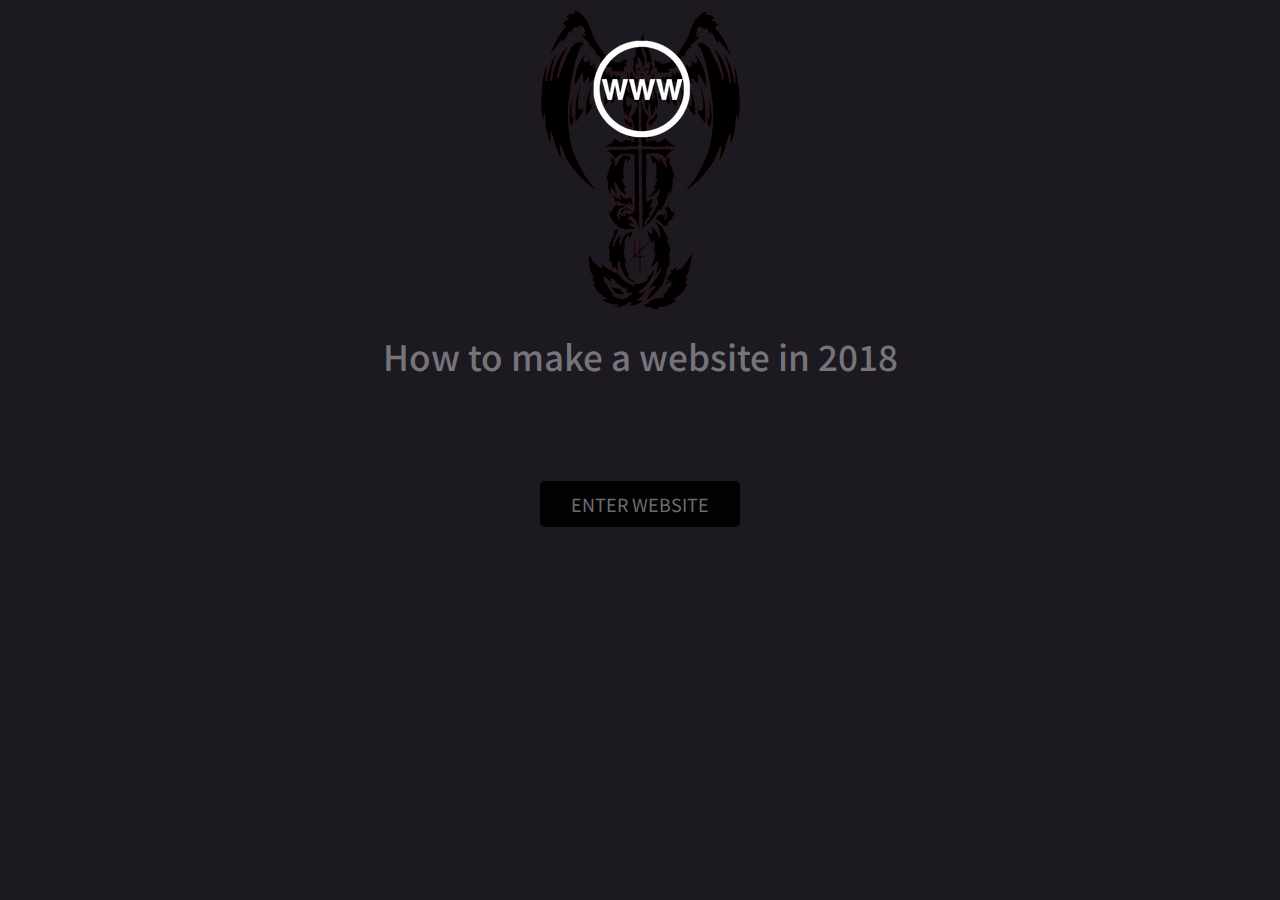
<file: index.html>
<!DOCTYPE html>
<html lang="en">
  <head>
    <meta charset="utf-8"/>
    <title>WebSite Making 2018</title>
    <link rel="stylesheet" type="text/css" href="assets/css/main.css"/>
		<meta name="viewport" content="width=device-width, initial-scale=1.0"/>
		<meta name="keywords" content="website, 2018, make, tutorial"/>
		<meta name="description" content="How to make a website in 2018."/>
		<meta name="author" content="Nikola Nedeljkovic"/>
		<meta name="copyright" content="RarOks 1008 Entertainment @ 2018"/>
		<meta name="abstract" content="Website Maker 2018"/>
		<meta name="robots" content="index,follow"/>
		<link rel="shortcut icon" href="favicon.ico"/>
  </head>
  <body>
    <div class="section_holder">
      <div class="logo_holder"></div>
      <h1 class="heading">How to make a website in 2018</h1>
      <input type="button" id="enter_website" value="Enter Website"/>
    </div>
    <script type="text/javascript" src="assets/js/main.js"></script>
  </body>
</html>
</file>
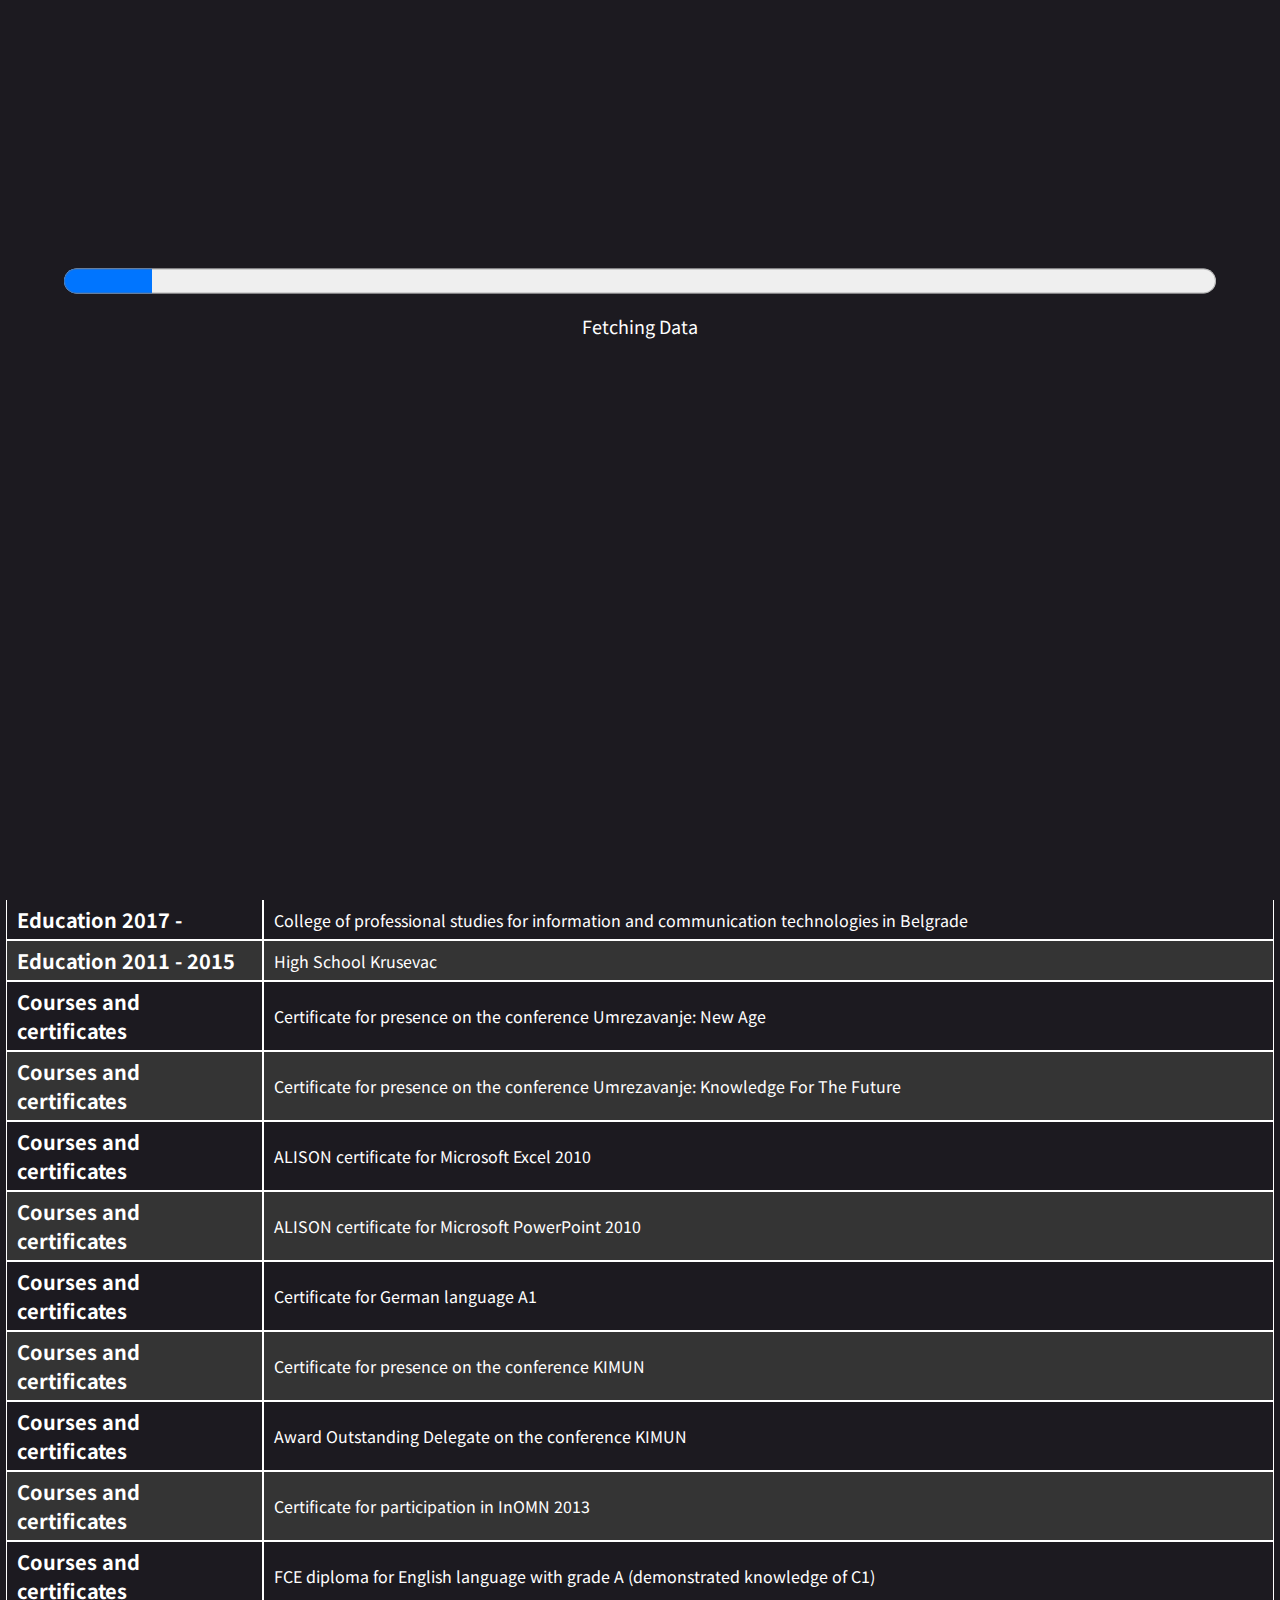
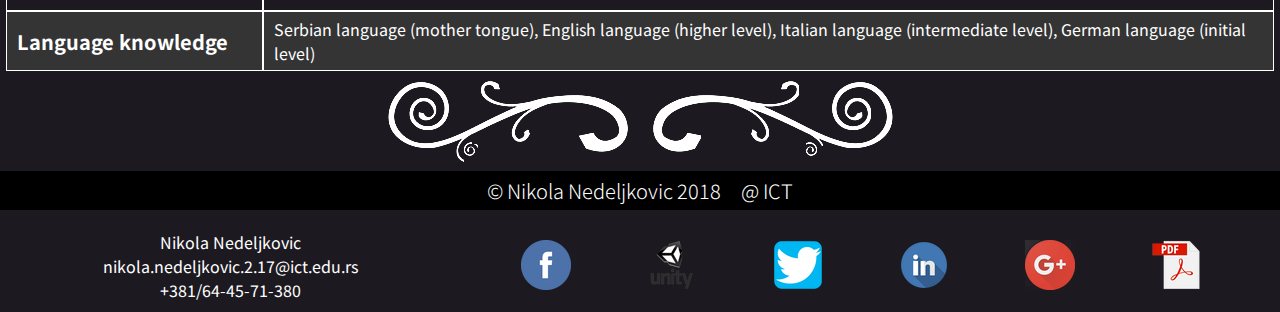
<file: pages/author.html>
<!DOCTYPE html>
<html lang="en">
  <head>
    <meta charset="utf-8"/>
    <title>Author - WebSite Making 2018</title>
    <link rel="stylesheet" type="text/css" href="../assets/css/style.css"/>
		<meta name="viewport" content="width=device-width, initial-scale=1.0"/>
		<meta name="keywords" content="website, make, author"/>
		<meta name="description" content="How to make a website in 2018. Author of this awesome website."/>
		<meta name="author" content="Nikola Nedeljkovic"/>
		<meta name="copyright" content="RarOks 1008 Entertainment @ 2018"/>
		<meta name="abstract" content="Author - Website Maker 2018"/>
		<meta name="robots" content="index,follow"/>
		<link rel="shortcut icon" href="../favicon.ico"/>
  </head>
  <body>
    <div class="nav-holder">
      <div class="logo-50h"></div>
      <nav>
        <ul>
          <li>
            <a href="main.html">Main Menu</a>
            <ul class="fall_down">
              <li><a href="main.html#1">Welcome Screen</a></li>
              <li><a href="main.html#2">Image Carousel</a></li>
              <li><a href="main.html#3">Text Animations</a></li>
              <li><a href="main.html#4">Complex sign-up</a></li>
              <li><a href="main.html#5">User preferences</a></li>
              <li><a href="main.html#6">Footer</a></li>
            </ul>
          </li>
          <li>
            <a href="author.html">Author</a>
            <ul class="fall_down">
              <li><a href="author.html#1">About Author</a></li>
              <li><a href="author.html#2">Author CV</a></li>
              <li><a href="author.html#3">Footer</a></li>
            </ul>
          </li>
        </ul>
      </nav>
    </div>
    <div class="main">
      <a id="1"></a>
      <div class="about_author">
        <h1>Author</h1>
        <h2>Nikola Nedejkovic 2/17</h2>
        <p></p>
      </div>
      <div class="separator"></div>
      <a id="2"></a>
      <div class="author_cv">
      </div>
      <div class="separator"></div>
    </div>
    <a id="3"></a>
    <div class="footer">
      <div class="copyright">
        <p>&copy; Nikola Nedeljkovic 2018 &nbsp;&nbsp;&nbsp; @ ICT</p>
      </div>
      <div class="contact">
        <div class="info">
          <p>Nikola Nedeljkovic</p>
          <p>nikola.nedeljkovic.2.17&#64;ict.edu.rs</p>
          <p>+381/64-45-71-380</p>
        </div>
        <div class="social_media">
          <ul id="dynamic"></ul>
        </div>
      </div>
    </div>
    <script type="text/javascript" src="../assets/js/3rd/jquery-3.3.1.min.js"></script>
    <script type="text/javascript" src="../assets/js/3rd/jquery.smooth-scroll.js"></script>
    <script type="text/javascript" src="../assets/js/author_controller.js"></script>
  </body>
</html>
</file>
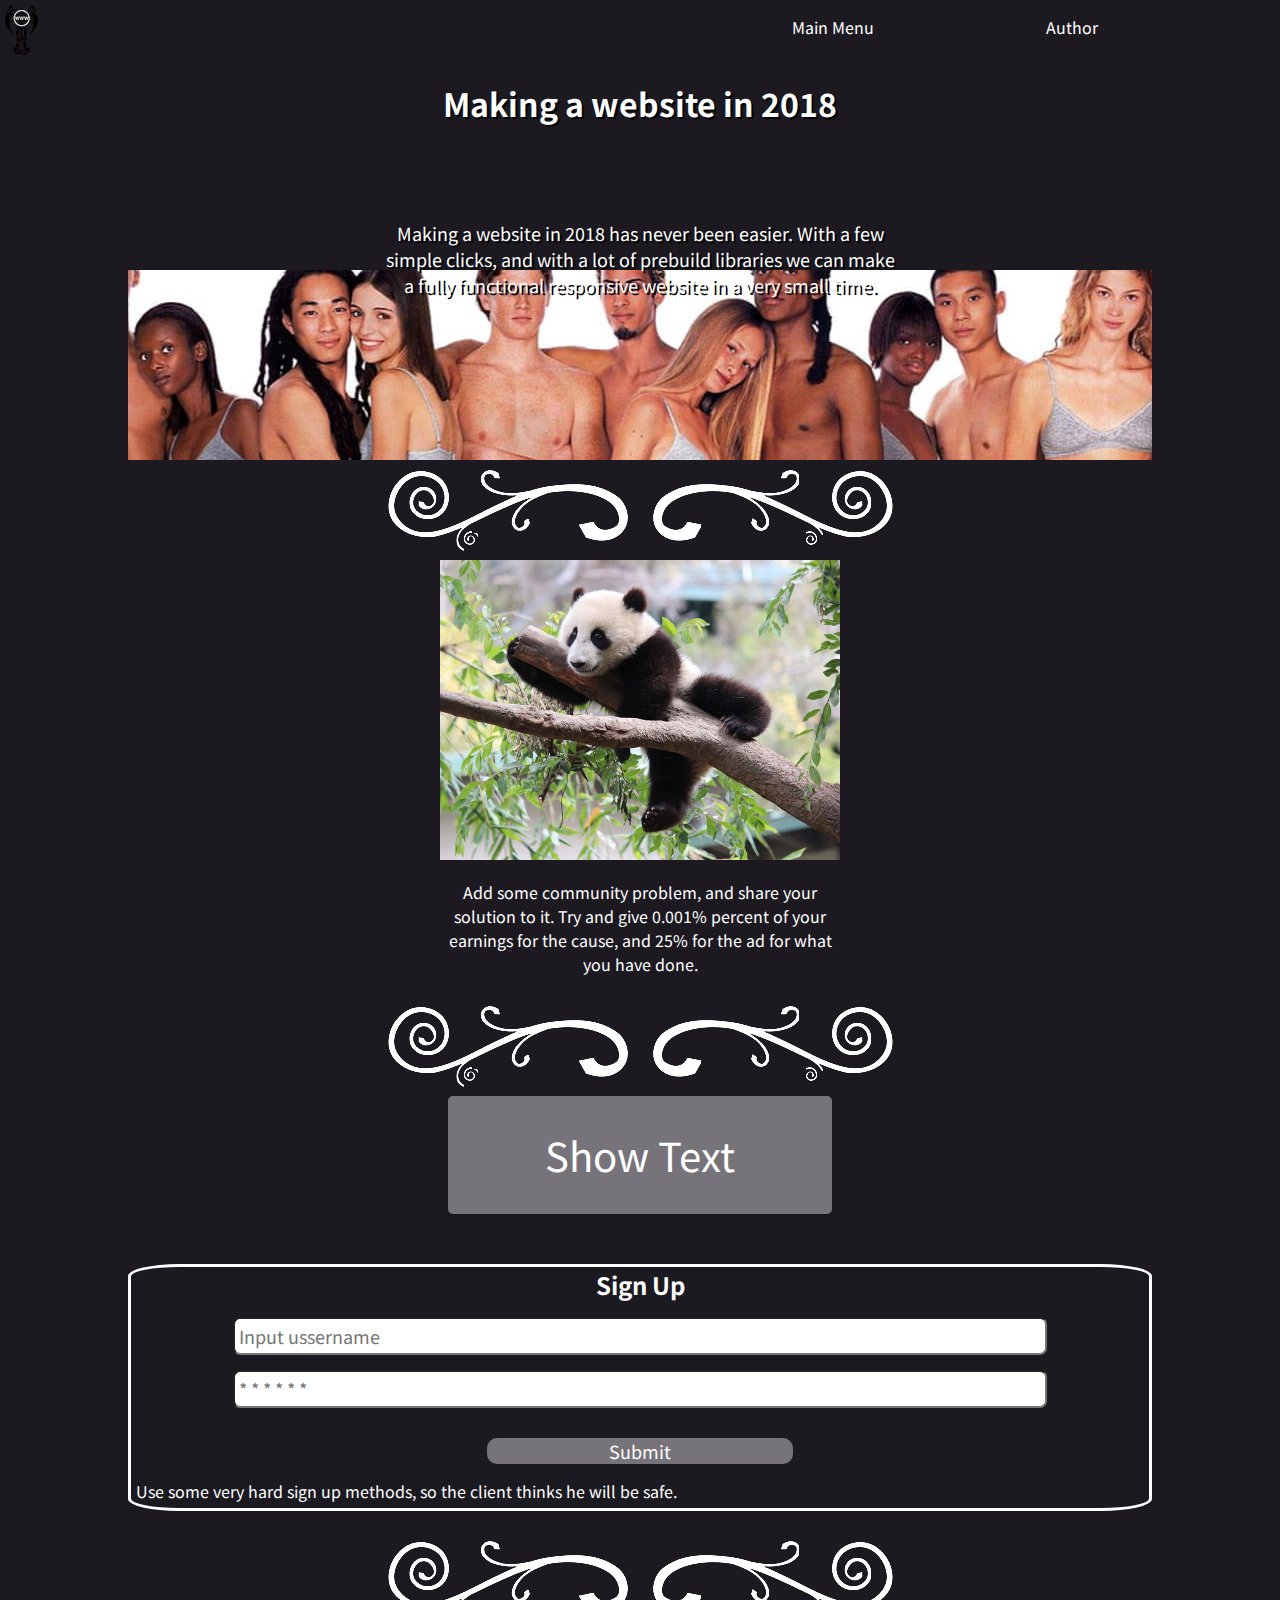
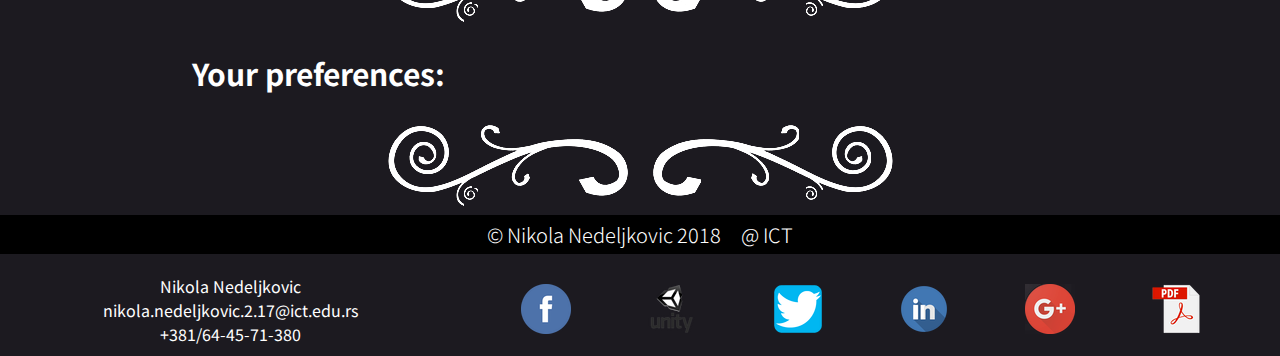
<file: pages/main.html>
<!DOCTYPE html>
<html lang="en">
  <head>
    <meta charset="utf-8"/>
    <title>How to - WebSite Making 2018</title>
    <link rel="stylesheet" type="text/css" href="../assets/css/style.css"/>
		<meta name="viewport" content="width=device-width, initial-scale=1.0"/>
		<meta name="keywords" content="main, images, make, javascript"/>
		<meta name="description" content="How to make a website in 2018. Main page with all examples."/>
		<meta name="author" content="Nikola Nedeljkovic"/>
		<meta name="copyright" content="RarOks 1008 Entertainment @ 2018"/>
		<meta name="abstract" content="How To - Website Maker 2018"/>
		<meta name="robots" content="index,follow"/>
		<link rel="shortcut icon" href="../favicon.ico"/>
  </head>
  <body>
    <div class="nav-holder">
      <div class="logo-50h"></div>
      <nav>
        <ul>
          <li>
            <a href="main.html">Main Menu</a>
            <ul class="fall_down">
              <li><a href="main.html#1">Welcome Screen</a></li>
              <li><a href="main.html#2">Image Carousel</a></li>
              <li><a href="main.html#3">Text Animations</a></li>
              <li><a href="main.html#4">Complex sign-up</a></li>
              <li><a href="main.html#5">User preferences</a></li>
              <li><a href="main.html#6">Footer</a></li>
            </ul>
          </li>
          <li>
            <a href="author.html">Author</a>
            <ul class="fall_down">
              <li><a href="author.html#1">About Author</a></li>
              <li><a href="author.html#2">Author CV</a></li>
              <li><a href="author.html#3">Footer</a></li>
            </ul>
          </li>
        </ul>
      </nav>
    </div>
    <div class="main">
      <a id="1"></a>
      <div class="welcome_screen">
        <h1>Making a website in 2018</h1>
        <p>Making a website in 2018 has never been easier. With a few simple clicks, and with a lot of prebuild libraries we can make a fully functional responsive website in a very small time.</p>
      </div>
      <a id="2"></a>
      <div class="separator"></div>
      <div class="carousel">
        <img src="../assets/images/carousel-images/panda.jpeg" alt="Panda" class="carousel_image active_image" width="400px" height="300px"/>
        <img src="../assets/images/carousel-images/seal.jpg" alt="Seal" class="carousel_image" width="400px" height="300px"/>
        <img src="../assets/images/carousel-images/turtle.jpg" alt="Turtle" class="carousel_image" width="400px" height="300px"/>
        <img src="../assets/images/carousel-images/panda_endanger.jpg" alt="Reason panda is endangered" class="carousel_image" width="400px" height="300px"/>
        <img src="../assets/images/carousel-images/seal_wire.jpg" alt="Reason seals are endangered" class="carousel_image" width="400px" height="300px"/>
        <img src="../assets/images/carousel-images/turtle_plastic.jpg" alt="Reason turtles are endangered" class="carousel_image" width="400px" height="300px"/>
      </div>
      <p class="carousel_text">Add some community problem, and share your solution to it. Try and give 0.001% percent of your earnings for the cause, and 25% for the ad for what you have done.</p>
      <a id="3"></a>
      <div class="separator"></div>
      <div class="text_animation">
        <input type="button" id="animation_button" value="Show Text" class="animation_starter"/>
        <p class="text_animation_holder"></p>
      </div>
      <a id="4"></a>
      <div class="complex_sign_up">
          <h2 class="sign_up_head">Sign Up</h2>
          <input type="text" name="complex_username" placeholder="Input ussername" id="complex_username_check" class="complex_input_button"/>
          <input type="password" name="complex_password" placeholder="* * * * * *" id="complex_password_check" class="complex_input_button"/>
          <p class="complex_warning"></p>
          <input type="button" value="Submit" id="complex_button_submit" class="complex_submit_button"/>
          <p class="sign_up_recomendation">Use some very hard sign up methods, so the client thinks he will be safe.</p>
      </div>
      <div class="separator"></div>
      <a id="5"></a>
      <div class="user_preferences">
          <h2 class="preferences_head">Your previous preferenes:</h2>
      </div>
      <div class="separator"></div>
    </div>
    <a id="6"></a>
    <div class="footer">
      <div class="copyright">
        <p>&copy; Nikola Nedeljkovic 2018 &nbsp;&nbsp;&nbsp; @ ICT</p>
      </div>
      <div class="contact">
        <div class="info">
          <p>Nikola Nedeljkovic</p>
          <p>nikola.nedeljkovic.2.17&#64;ict.edu.rs</p>
          <p>+381/64-45-71-380</p>
        </div>
        <div class="social_media">
          <ul id="dynamic"></ul>
        </div>
      </div>
    </div>
    <script type="text/javascript" src="../assets/js/3rd/jquery-3.3.1.min.js"></script>
    <script type="text/javascript" src="../assets/js/3rd/jquery.smooth-scroll.js"></script>
    <script type="text/javascript" src="../assets/js/main_controller.js"></script>
  </body>
</html>
</file>
<file: assets/css/main.css>
@import url('https://fonts.googleapis.com/css?family=Noto+Sans+SC');
* {
  margin: 0px;
  padding: 0px;
  box-sizing: border-box;
  font-family: 'Noto Sans SC', sans-serif;
}
body {
  background-color: #1C1A20;
}
.section_holder {
  display: flex;
  flex-direction: column;
  align-items: center;
}

/* Starting section */
.section_holder .logo_holder {
  margin-top: 10px;
  position: relative;
  top: 0;
  transition: top 5s;
  background-image: url(../images/logo.png);
  width: 50%;
  height: 300px;
  background-repeat: no-repeat;
  background-position: center center;
}
.section_holder .heading {
  position: relative;
  top: 0;
  transition: top 5s;
  font-size: 35px;
  font-weight: 500;
  color: #76747A;
  margin-top: 20px;
  text-align: center;
}
.section_holder #enter_website {
  position: relative;
  top: 0;
  transition: top 5s;
  width: 200px;
  padding: 10px;
  text-transform: uppercase;
  font-size: 18px;
  margin-top: 100px;
  color: #76747A;
  background-color: #000000;
  border: none;
  border-radius: 5px;
  opacity: 0.9;
}
.section_holder #enter_website:hover {
  opacity: 0.7;
  cursor: pointer;
}
.section_holder #enter_website:focus {
  outline: 0;
  cursor: default;
}
.flytop {
  top: -1000px !important;
}
.flybottom {
  top: -2000px !important;
}
.flyleft {
  left: -3000px !important;
}

/* Notification showing */
.notification_holder {
  display: flex;
  flex-direction: row;
  flex-wrap: wrap;
  align-content: space-between;
  background-color: #CAC9CA;
  width: 300px;
  position: absolute;
  left: 10%;
  top: 0;
  transition: top 5s;
}
.notification_holder .notification_logo {
  padding: 20px;
}
.notification_holder .notification_text {
  text-align: center;
  margin-top: 15px;
  font-size: 12px;
  color: #000000;
}
.notification_holder .input_holder {
  width: 300px;
}
.notification_holder .input_holder .notification_button {
  width: 150px;
  border: 2px solid #1C1A20;
  font-size: 14px;
  font-weight: 300px;
  text-align: center;
  padding: 20px;
}
#allow_notification {
  border-left: 0;
}
#disallow_notification {
  border-right: 0;
}
.notification_holder .input_holder .notification_button:hover {
  cursor: pointer;
}
.notification_holder .input_holder .notification_button:focus {
  outline: 0;
  cursor: default;
}

/* Change home page */
.home_holder {
  display: flex;
  flex-direction: row;
  flex-wrap: wrap;
  align-content: space-between;
  background-color: #CAC9CA;
  width: 300px;
  position: absolute;
  right: 10%;
  top: 0;
  transition: top 5s;
}
.home_holder .home_logo {
  padding: 20px;
}
.home_holder .home_text {
  text-align: center;
  margin-top: 15px;
  font-size: 12px;
  color: #000000;
  width: 200px;
}
.home_holder .input_holder {
  width: 300px;
}
.home_holder .input_holder .home_button {
  width: 150px;
  border: 2px solid #1C1A20;
  font-size: 16px;
  font-weight: 300px;
  text-align: center;
  padding: 20px;
}
#set_home_yes {
  border-left: 0;
}
#set_home_no {
  border-right: 0;
}
.home_holder .input_holder .home_button:hover {
  cursor: pointer;
}
.home_holder .input_holder .home_button:focus {
  outline: 0;
  cursor: default;
}

/* Privacy set */
.privacy_holder {
  padding: 20px;
  background-color: #0E0C10;
  width: 100%;
  position: absolute;
  left: 0;
  transition: left 5s;
  bottom: 0;
}
.privacy_holder .privacy_head {
  font-size: 28px;
  font-weight: 300;
  margin-bottom: 30px;
  color: #ffffff;
}
.privacy_holder .privacy_text {
  text-align: left;
  font-size: 13px;
  color: #ffffff;
  width: 100%;
  font-weight: 100;
  margin-bottom: 10px;
}
.privacy_holder .privacy_button {
  width: 200px;
  background-color: #010001;
  border-radius: 4px;
  color: #ffffff;
  font-size: 18px;
  font-weight: 400px;
  text-align: center;
  padding: 20px;
  position: relative;
  left: 10%;
  border: none;
}
.privacy_holder .privacy_button:hover {
  cursor: pointer;
}
.privacy_holder .input_holder .privacy_button:focus {
  outline: 0;
  cursor: default;
}

/* Over eighteen */
.eighteen_holder {
  position: absolute;
  top: 20%;
  transition: top 3s;
}
.eighteen_head {
  font-weight: 100;
  font-size: 30px;
  color: #ffffff;
  text-align: center;
}
.eighteen_text {
  text-align: center;
  color: #ffffff;
}
.eighteen_holder .eighteen_button {
  width: 200px;
  background-color: #010001;
  border-radius: 4px;
  color: #ffffff;
  font-size: 18px;
  font-weight: 400px;
  text-align: center;
  padding: 20px;
  border: none;
}
.eighteen_button_holder {
  margin-top: 5px;
  width: 420px;
  display: flex;
  justify-content: space-between;
}
.eighteen_holder .eighteen_button:hover {
  cursor: pointer;
}
.eighteen_holder .eighteen_holder .eighteen_button:focus {
  outline: 0;
  cursor: default;
}
.eighteen_input_button {
  width: 50px;
  color: #ffffff;
  font-size: 20px;
  text-align: center;
}
.eighteen_input_button:hover {
  cursor: pointer;
}
.eighteen_input_button:focus {
  outline: 0;
  cursor: default;
}
.date_selector {
  background-color: #010001;
  color: #ffffff;
  font-size: 16px;
  padding: 3px;
}

/* Location */
.location_holder {
  padding: 40px;
  background-color: #23232E;
  position: absolute;
  top: 20%;
  transition: top 3s;
}
.location_head {
  font-size: 30px;
  text-align: center;
  font-weight: 300;
  color: #ffffff;
}
.input_location {
  width: 150px;
  padding: 5px;
  border-radius: 5px;
  font-size: 20px;
  background-color: #010001;
  color: #ffffff;
  border-radius: 5px;
}
.input_location:hover {
  cursor: pointer;
}
.input_location:focus {
  outline: 0;
  cursor: default;
}
.location_input_holder {
  width: 420px;
  margin-top: 25px;
  display: flex;
  justify-content: space-around;
}

/* Newsletter */
.newsletter_holder {
  padding: 20px;
  background-color: #23232E;
  position: absolute;
  top: 20%;
  transition: top 3s;
  max-width: 800px;
  box-shadow: 15px 15px #151318;
  padding-bottom: 70px;
}
.newsletter_close {
  color: #ffffff;
  font-size: 30px;
  background-color: transparent;
  border: none;
  margin-left: 95%;
}
.newsletter_close:hover {
  cursor: pointer;
}
.newsletter_close:focus {
  outline: 0;
  cursor: default;
}
.newsletter_image {
  width: 120px;
  height: 120px;
  background-image: url("../images/newsletter.png");
  background-repeat: no-repeat;
  background-position: center;
  margin: 20px auto;
}
.newsletter_text {
  margin-left: 20%;
  margin-right: 20%;
  text-align: center;
  line-height: 1.5;
  color: #ffffff;
  font-size: 20px;
  font-weight: 100;
}
.newsletter_mail_holder {
  width: 80%;
  margin: 0 auto;
  margin-top: 20px;
  display: flex;
  justify-content: space-around;
}
.newsletter_mail {
  background-color: #000000;
  color: #ffffff;
  text-align: center;
  width: 55%;
  border-radius: 5px;
  border: none;
  font-size: 18px;
}
.newsletter_send_button {
  width: 30%;
  border: 2px solid #1C1A20;
  font-size: 14px;
  font-weight: 300px;
  text-align: center;
  padding: 20px;
}
.newsletter_send_button:hover {
  cursor: pointer;
}
.newsletter_send_button:focus {
  outline: 0;
  cursor: default;
}
.alert_text_mail {
  margin-top: 10px;
  color: #ff0000;
  text-align: center;
  font-size: 20px;
}

/* Support */
.support_holder {
  padding: 10px;
  background-color: #ffffff;
  position: absolute;
  top: 20%;
  right: 2%;
  transition: top 3s;
}
.support_head {
  font-size: 14px;
  font-weight: bold;
  text-align: left;
  margin-left: 10px;
  margin-top: 20px;
}
.support_text_area {
  width: 80%;
  margin: 10px auto;
  border: none;
  font-size: 16px;
  height: 300px;
  resize: none;
}
.support_text_area:focus {
  border: none;
}
.support_assistant {
  width: 67px;
  height: 50px;
  background-image: url("../images/support_assistant.jpg");
  background-repeat: no-repeat;
  background-position: center;
  border-radius: 50%;
}
.support_button {
  border: none;
  width: 30%;
  height: 50px;
  text-align: center;
  background-color: transparent;
}
.support_button:hover {
  cursor: pointer;
}
.support_button:focus {
  outline: 0;
  cursor: default;
}
.support_button_holder {
  width: 100%;
  display: flex;
  justify-content: space-around;
}

/* Ad Blocker */
.ad_blocker_holder {
  padding: 10px;
  background-color: rgba(0,0,0,0.8);
  position: absolute;
  top: 0%;
  transition: top 3s;
  width: 100%;
  height: 100%;
}
.ad_blocker_head {
  margin: 0 auto;
  margin-top: 100px;
  width: 30%;
  font-weight: 100;
  color: #ffffff;
  font-size: 24px;
  text-align: center;
}
.ad_blocker_text {
  margin: 50px auto;
  font-size: 16px;
  text-align: center;
  font-weight: 300;
  color: #ffffff;
  width: 40%;
}
.ad_blocker_button {
  border: none;
  margin: 50px;
  margin-left: 35%;
  background-color: #ffffff;
  color: #000000;
  width: 30%;
  height: 50px;
  border-radius: 25px;
}
.ad_blocker_button:hover {
  cursor: pointer;
}
.ad_blocker_button:focus {
  outline: 0;
  cursor: default;
}

/* Find what was looking for */
.looking_holder {
  padding: 30px;
  background-color: #22222C;
  position: absolute;
  top: 30%;
  transition: top 3s;
  width: 60%;
}
.looking_head {
  color: #5F5D65;
  text-align: center;
  width: 80%;
  margin: 0 auto;
  font-size: 26px;
  font-weight: 100;
  margin-bottom: 20px;
}
.looking_button_holder {
  width: 80%;
  margin: 0 auto;
  display: flex;
  justify-content: space-around;
}
.looking_button {
  border: none;
  background-color: #000000;
  opacity: 0.9;
  color: #ffffff;
  text-align: center;
  width: 35%;
  height: 50px;
  border-radius: 5px;
}
.looking_button:hover {
  cursor: pointer;
}
.looking_button:focus {
  outline: 0;
  cursor: default;
}

/* Snap */
.snap_holder {
  padding: 30px;
  position: absolute;
  top: 30%;
  transition: top 3s;
  width: 60%;
}
.snap_head {
  color: #ffffff;
  text-align: center;
  margin-bottom: 30px;
  font-size: 24px;
}
.snap_text {
  color: #ffffff;
  text-align: center;
  font-size: 18px;
}

/* Follow us */
.following_holder {
  box-sizing: border-box;
  padding: 30px;
  position: absolute;
  top: 29%;
  transition: top 3s;
  width: 62%;
  background-color: #23232E;
}
.following_head {
  color: #ffffff;
  text-align: center;
  margin-bottom: 30px;
  font-size: 24px;
  font-weight: 100;
}
ul {
  display: flex;
  justify-content: space-around;
  list-style-type: none;
  margin-bottom: 20px;
}
ul li a {
  text-decoration: none;
}
ul li a img:hover {
  border: 1px solid #ff0000;
}
.link_home {
  text-decoration: none;
  color: #ffffff;
  text-align: center;
  font-size: 18px;
  width: 30%;
  margin-left: 35%;
}
.link_home:hover {
  cursor: pointer;
}
.link_home:focus {
  cursor: default;
}
</file>
<file: assets/css/style.css>
@import url('https://fonts.googleapis.com/css?family=Noto+Sans+SC');
* {
  margin: 0px;
  padding: 0px;
  box-sizing: border-box;
  font-family: 'Noto Sans SC', sans-serif;
}
body {
  background-color: #1C1A20;
}

/* Navigation and LOGO */
.nav-holder {
  padding: 5px;
  display: flex;
  justify-content: space-between;
  z-index: 5;
}
nav {
  width: 40%;
}
nav ul {
  list-style-type: none;
  display: flex;
  width: 100%;
  justify-content: space-around;
  z-index: 5;
}
nav ul li {
  width: 100%;
  z-index: 5;
}
nav ul li:hover {
  border-radius: 4px 4px 0 0;
  background-color: #76747A;
}
nav ul li a {
  text-decoration: none;
  color: #ffffff;
  display: block;
  padding: 10px 25px;
  z-index: 5;
}
nav ul li ul {
  position: absolute;
  display: flex;
  flex-direction: column;
  width: 18%;
  z-index: 5;
}
nav ul li ul li {
  background-color: #76747A;
  z-index: 5;
}
nav ul li ul li a {
  display: block;
  padding: 15px 10px;
  z-index: 5;
}
nav ul li ul li:hover a {
  background-color: #C0C0C0;
}
nav ul li ul.fall_down {
  display: none;
}
nav ul li:hover ul.fall_down {
  display: block;
}
.logo-50h {
  width: 33px;
  height: 50px;
  background-image: url(../images/logo_50h.png);
  background-repeat: no-repeat;
  background-position: center;
}

/* MAIN */
.main {
  width: 100%;
}
.separator {
  width: 80%;
  margin-left: 10%;
  height: 100px;
  background-image: url(../images/border_bot.png);
  background-position: center;
  background-repeat: no-repeat;
  background-attachment: scroll;
}
.welcome_screen {
  position: relative;
  margin-left: 10%;
  width: 80%;
  height: 400px;
  background-color: #1C1A20;
  background-image: url(../images/welcome_image.jpg);
  background-position: left bottom;
  background-repeat: no-repeat;
  background-attachment: fixed;
}
.welcome_screen h1 {
  position: absolute;
  top: 5%;
  width: 40%;
  text-align: center;
  left: 30%;
  color: #ffffff;
  text-shadow: 2px 2px #000000;
  font-size: 32px;
}
.welcome_screen p {
  position: absolute;
  top: 40%;
  width: 50%;
  left: 25%;
  text-align: center;
  color: #ffffff;
  text-shadow: 2px 2px #000000;
  font-size: 18px;
}
.carousel {
  margin-left: 10%;
  width: 80%;
  display: flex;
  justify-content: space-around;
}
.carousel .carousel_image {
  display: none;
}
.carousel .carousel_image.active_image {
  display: inline-block;
}
.carousel_text {
  width: 400px;
  margin: 20px auto;
  color: #ffffff;
  text-align: center;
}
.text_animation {
  width: 100%;
  display: flex;
  flex-direction: column;
  justify-content: center;
}
.animation_starter {
  width: 30%;
  margin: 0 auto;
  padding: 30px;
  font-size: 40px;
  color: #ffffff;
  background-color: #76747A;
  border: none;
  border-radius: 5px;
  cursor: pointer;
}
.animation_starter:hover {
  background-color: rgba(118,116,122, 0.8);
}
.text_animation_holder {
  width: 80%;
  margin-left: 10%;
  color: #ffffff;
  font-size: 24px;
  margin-top: 15px;
  margin-bottom: 15px;
  text-align: center;
}
.complex_sign_up {
  width: 80%;
  margin-top: 20px;
  margin-bottom: 20px;
  margin-left: 10%;
  border: 3px solid #ffffff;
  border-radius: 5%;
  background-color: rgba(28,26,32, 0.8);
}
.sign_up_head {
  color: #ffffff;
  text-align: center;
}
.sign_up_recomendation {
  color: #ffffff;
  margin-left: 5px;
  margin-bottom: 5px;
}
.complex_input_button {
  width: 80%;
  margin-left: 10%;
  margin-top: 15px;
  padding: 4px;
  font-size: 18px;
  border-radius: 7px;
}
.complex_submit_button {
  width: 30%;
  border: none;
  color: #ffffff;
  margin-left: 35%;
  margin-top: 15px;
  margin-bottom: 15px;
  font-size: 18px;
  background-color: #76747A;
  cursor: pointer;
  border-radius: 10px;
}
.complex_submit_button:hover {
  background-color: rgba(118,116,122, 0.8);
}
.complex_warning {
  margin-top: 15px;
  margin-bottom: 15px;
  text-align: center;
  color: #ff0000;
}
.complex_success {
  color: #ff0000;
  margin-top: 20px;
  margin-bottom: 20px;
  font-size: 34px;
  font-weight: 400;
  text-align: center;
}
.preferences_head {
  color: #ffffff;
  margin-top: 20px;
  margin-bottom: 10px;
  margin-left: 5%;
}
.preferences_status {
  color: #ffffff;
  margin-top: 10px;
  margin-left: 20%;
  font-weight: 200;
}
.preferences_title {
  margin-left: 15%;
  color: #ffffff;
  margin-top: 20px;
  margin-bottom: 20px;
  font-size: 30px;
}

.about_author {
  position: relative;
  width: 80%;
  margin-left: 10%;
  height: 450px;
  background-repeat: no-repeat;
  background-size: contain;
  background-position: center center;
}
.about_author h1 {
  position: absolute;
  top: 5%;
  width: 30%;
  left: 35%;
  text-align: center;
  color: #ffffff;
  text-shadow: 2px 2px #000000;
  font-size: 32px;
}
.about_author h2 {
  position: absolute;
  top: 15%;
  width: 50%;
  left: 25%;
  text-align: center;
  color: #ffffff;
  text-shadow: 2px 2px #000000;
  font-size: 32px;
}
.about_author p {
  position: absolute;
  bottom: 5%;
  width: 60%;
  margin-left: 20%;
  text-align: center;
  color: #ffffff;
  text-shadow: 2px 2px #000000;
  font-size: 18px;
}
.cv_title {
  margin-left: 15%;
  color: #ffffff;
  margin-top: 20px;
  margin-bottom: 20px;
  font-size: 30px;
}
.cv_table {
  width: 99%;
  margin-left: 0.5%;
  color: #ffffff;
  vertical-align: middle;
  border-spacing: 0;
}
.cv_table tr td {
  padding: 5px 10px;
  border: 1px solid #ffffff;
}
.cv_left_column {
  font-weight: bold;
  font-size: 20px;
}
.loading_screen {
  position: fixed;
  left: 0;
  top: 0;
  background-color: rgb(28,26,32);
  width: 100%;
  height: 100%;
}
.progress_bar_indicator {
  width: 90%;
  height: 50px;
  margin-top: 20%;
  margin-left: 5%;
}
.text_indicator {
  width: 80%;
  margin-left: 10%;
  color: #ffffff;
  margin-top: 5px;
  text-align: center;
  font-size: 18px;
}
/* Footer */
.footer {
  width: 100%;
}
.footer .copyright {
  width: 100%;
  text-align: center;
  background-color: #000000;
  color: #ffffff;
  font-size: 20px;
  font-weight: 300;
  padding: 5px;
}
.footer .contact {
  width: 100%;
  display: flex;
  justify-content: space-around;
  padding: 10px;
}
.footer .contact .info {
  color: #ffffff;
  text-align: center;
  margin-top: 10px;
  width: 30%;
}
.footer .contact .social_media {
  width: 60%;
  margin-top: 20px;
}
.footer .contact .social_media ul {
  list-style-type: none;
  display: flex;
  justify-content: space-around;
}
.footer .contact .social_media ul li a {
  text-decoration: none;
}
</file>
